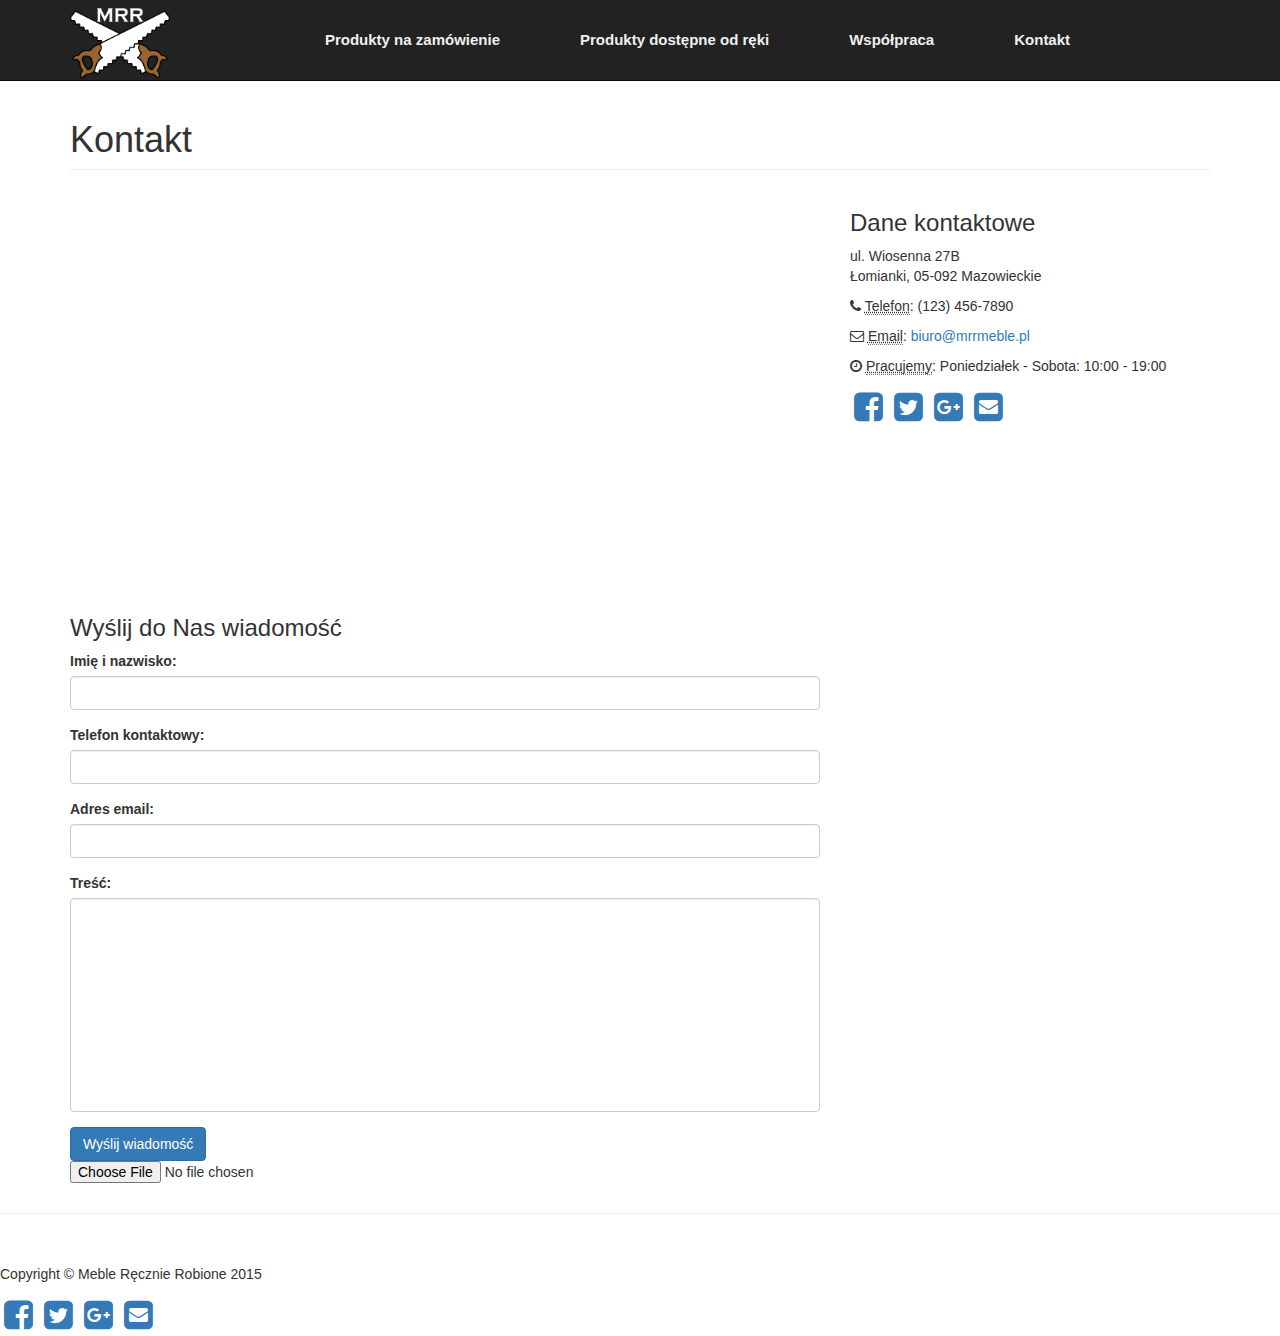
<file: contact.html>
<!DOCTYPE html>
<html lang="pl">

<head>

    <meta charset="utf-8">
    <meta http-equiv="X-UA-Compatible" content="IE=edge">
    <meta name="viewport" content="width=device-width, initial-scale=1">
    <meta name="description" content="Meble ręcznie robione gotowe i na zamówienie">
    <meta name="keywords" content="meble, ręcznie, robione, zamówienie, gotowe" />
    <meta name="author" content="Gabriel Ignatiuk">
    <title>MRR - Meble Ręcznie Robione</title>
    <link rel="apple-touch-icon" sizes="57x57" href="/ico/apple-touch-icon-57x57.png">
    <link rel="apple-touch-icon" sizes="60x60" href="/ico/apple-touch-icon-60x60.png">
    <link rel="apple-touch-icon" sizes="72x72" href="/ico/apple-touch-icon-72x72.png">
    <link rel="apple-touch-icon" sizes="76x76" href="/ico/apple-touch-icon-76x76.png">
    <link rel="apple-touch-icon" sizes="114x114" href="/ico/apple-touch-icon-114x114.png">
    <link rel="apple-touch-icon" sizes="120x120" href="/ico/apple-touch-icon-120x120.png">
    <link rel="apple-touch-icon" sizes="144x144" href="/ico/apple-touch-icon-144x144.png">
    <link rel="apple-touch-icon" sizes="152x152" href="/ico/apple-touch-icon-152x152.png">
    <link rel="apple-touch-icon" sizes="180x180" href="/ico/apple-touch-icon-180x180.png">
    <link rel="icon" type="image/png" href="/ico/favicon-32x32.png" sizes="32x32">
    <link rel="icon" type="image/png" href="/ico/favicon-194x194.png" sizes="194x194">
    <link rel="icon" type="image/png" href="/ico/favicon-96x96.png" sizes="96x96">
    <link rel="icon" type="image/png" href="/ico/android-chrome-192x192.png" sizes="192x192">
    <link rel="icon" type="image/png" href="/ico/favicon-16x16.png" sizes="16x16">
    <link rel="icon" type="image/png" href="/ico/apple-touch-icon-152x152.png" />
    <link rel="manifest" href="/manifest.json">
    <meta name="msapplication-TileColor" content="#ffc40d">
    <meta name="msapplication-TileImage" content="/ico/mstile-144x144.png">
    <meta name="theme-color" content="#d6d1d1">

    <!-- Bootstrap Core CSS -->
    <link href="https://maxcdn.bootstrapcdn.com/bootstrap/3.3.4/css/bootstrap.min.css" rel="stylesheet">

    <!-- Custom CSS -->
    <link href="/css/modern-business.css" rel="stylesheet">

    <!-- Footer CSS -->
    <link href="/css/footer.css" rel="stylesheet">

    <!-- Custom Fonts -->
    <link href="http://maxcdn.bootstrapcdn.com/font-awesome/4.1.0/css/font-awesome.min.css" rel="stylesheet" type="text/css">

    <!-- HTML5 Shim and Respond.js IE8 support of HTML5 elements and media queries -->
    <!-- WARNING: Respond.js doesn't work if you view the page via file:// -->
    <!--[if lt IE 9]>
        <script src="https://oss.maxcdn.com/libs/html5shiv/3.7.0/html5shiv.js"></script>
        <script src="https://oss.maxcdn.com/libs/respond.js/1.4.2/respond.min.js"></script>
    <![endif]-->

</head>

<body>

    <!-- Navigation -->
    <nav class="navbar navbar-inverse navbar-fixed-top" role="navigation">
        <div class="container">
            <!-- Brand and toggle get grouped for better mobile display -->
            <div class="navbar-header">
                <button type="button" class="navbar-toggle" data-toggle="collapse" data-target="#bs-example-navbar-collapse-1">
                    <span class="sr-only">Rozwiń menu</span>
                    <span class="icon-bar"></span>
                    <span class="icon-bar"></span>
                    <span class="icon-bar"></span>
                    <span class="icon-bar"></span>
                </button>
                <a class="navbar-brand" href="/index.html">
                    <img class="logo" src="/img/saw2.png" alt="Meble Ręcznie Robione">
                </a>
            </div>
            <!-- Collect the nav links, forms, and other content for toggling -->
            <div class="containter">
                <div class="collapse navbar-collapse" id="bs-example-navbar-collapse-1">
                    <ul class="nav navbar-nav">
                        <li>
                            <a href="/fororder.html">Produkty na zamówienie</a>
                        </li>
                        <li>
                            <a href="/rdyorder.html">Produkty dostępne od ręki</a>
                        </li>
                        <li>
                            <a href="/coop.html">Współpraca</a>
                        </li>
                        <li>
                            <a href="/contact.html">Kontakt</a>
                        </li>
                    </ul>
                </div>
                <!-- /.navbar-collapse -->
            </div>
            <!-- /.container -->
        </div>
    </nav>

    <!-- Page Content -->
    <div class="container">

        <!-- Page Heading/Breadcrumbs -->
        <div class="row">
            <div class="col-lg-12">
                <h1 class="page-header">Kontakt</h1>
            </div>
        </div>
        <!-- /.row -->

        <!-- Content Row -->
        <div class="row">
            <!-- Map Column -->
            <div class="col-md-8">
                <!-- Embedded Google Map -->
                <iframe width="100%" height="400px" frameborder="0" scrolling="no" marginheight="0" marginwidth="0" src="https://mapsengine.google.com/map/embed?mid=zKeLL7e1AwPQ.kCaBxk4foAio"></iframe>
            </div>

            <!-- Contact Details Column -->
            <div class="col-md-4">
                <h3>Dane kontaktowe</h3>
                <p>
                    ul. Wiosenna 27B
                    <br>Łomianki, 05-092 Mazowieckie
                    <br>
                </p>
                <p><i class="fa fa-phone"></i>
                    <abbr title="Phone">Telefon</abbr>: (123) 456-7890</p>
                <p><i class="fa fa-envelope-o"></i>
                    <abbr title="Email">Email</abbr>: <a href="mailto:biuro@mrrmeble.pl">biuro@mrrmeble.pl</a>
                </p>
                <p><i class="fa fa-clock-o"></i>
                    <abbr title="Hours">Pracujemy</abbr>: Poniedziałek - Sobota: 10:00 - 19:00</p>
                <a href="https://www.facebook.com/mrrmeble"><i id="social" class="fa fa-facebook-square fa-3x social-fb"></i></a>
                <a href="https://twitter.com/mrrmeble"><i id="social" class="fa fa-twitter-square fa-3x social-tw"></i></a>
                <a href="https://plus.google.com/+mrrmeble"><i id="social" class="fa fa-google-plus-square fa-3x social-gp"></i></a>
                <a href="mailto:mrrmeble@gmail.com"><i id="social" class="fa fa-envelope-square fa-3x social-em"></i></a>
            </div>
        </div>
        <!-- /.row -->

        <!-- Contact Form -->
        <!-- In order to set the email address and subject line for the contact form go to the bin/contact_me.php file. -->
        <div class="row">
            <div class="col-md-8">
                <h3>Wyślij do Nas wiadomość</h3>
                <form name="sentMessage" id="contactForm" novalidate>
                    <div class="control-group form-group">
                        <div class="controls">
                            <label>Imię i nazwisko:</label>
                            <input type="text" class="form-control" id="name" required data-validation-required-message="Proszę podać swoje imię i nazwisko.">
                            <p class="help-block"></p>
                        </div>
                    </div>
                    <div class="control-group form-group">
                        <div class="controls">
                            <label>Telefon kontaktowy:</label>
                            <input type="tel" class="form-control" id="phone" required data-validation-required-message="Proszę podać swój numer kontaktowy.">
                        </div>
                    </div>
                    <div class="control-group form-group">
                        <div class="controls">
                            <label>Adres email:</label>
                            <input type="email" class="form-control" id="email" required data-validation-required-message="Proszę podać swój adres email.">
                        </div>
                    </div>
                    <div class="control-group form-group">
                        <div class="controls">
                            <label>Treść:</label>
                            <textarea rows="10" cols="100" class="form-control" id="message" required data-validation-required-message="Proszę uzupełnić treść wiadomości." maxlength="999" style="resize:none"></textarea>
                        </div>
                    </div>
                    <div id="success"></div>
                    <!-- For success/fail messages -->
                    <button type="submit" class="btn btn-primary">Wyślij wiadomość</button>
                </form>
                
                <div class="control-group fileupload">
                            <div class="controls">
                                    <input id="filebutton" type="file" title="Choisir votre CV" name="filebutton">
                            
                                </div>
                            </div>
                        </div>
                        
            </div>

        </div>
        <!-- /.row -->

        <hr>

        <!-- Footer -->
        <footer>
            <div class="row">
                <div class="col-lg-12">
                    <p>Copyright &copy; Meble Ręcznie Robione 2015</p>
                    <a href="https://www.facebook.com/mrrmeble"><i id="social" class="fa fa-facebook-square fa-3x social-fb"></i></a>
                    <a href="https://twitter.com/mrrmeble"><i id="social" class="fa fa-twitter-square fa-3x social-tw"></i></a>
                    <a href="https://plus.google.com/+mrrmeble"><i id="social" class="fa fa-google-plus-square fa-3x social-gp"></i></a>
                    <a href="mailto:mrrmeble@gmail.com"><i id="social" class="fa fa-envelope-square fa-3x social-em"></i></a>
                </div>
            </div>
        </footer>

    </div>
    <!-- /.container -->

    <!-- jQuery -->
    <script src="/js/jquery.js"></script>

    <!-- Bootstrap Core JavaScript -->
    <script src="https://maxcdn.bootstrapcdn.com/bootstrap/3.3.4/js/bootstrap.min.js"></script>

    <!-- Contact Form JavaScript -->
    <!-- Do not edit these files! In order to set the email address and subject line for the contact form go to the bin/contact_me.php file. -->
    <script src="/js/jqBootstrapValidation.js"></script>
    <script src="/js/contact_me.js"></script>

</body>

</html>
</file>
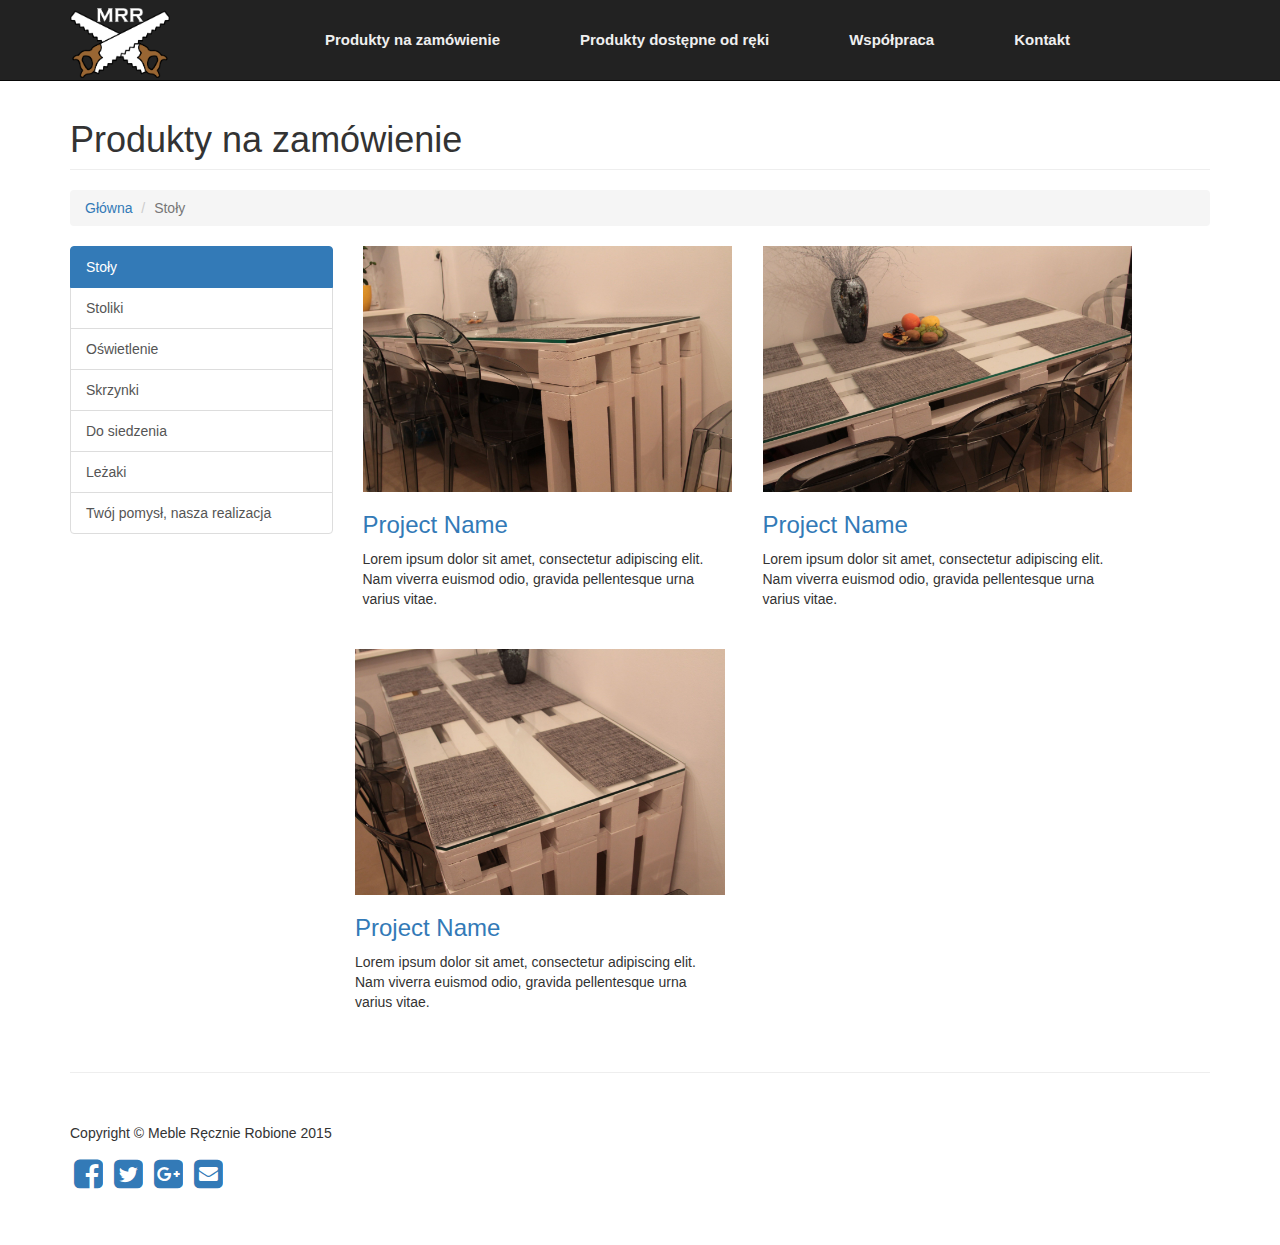
<file: fororder.html>
<!DOCTYPE html>
<html lang="pl">

<head>

    <meta charset="utf-8">
    <meta http-equiv="X-UA-Compatible" content="IE=edge">
    <meta name="viewport" content="width=device-width, initial-scale=1">
    <meta name="description" content="Meble ręcznie robione gotowe i na zamówienie">
    <meta name="keywords" content="meble, ręcznie, robione, zamówienie, gotowe" />
    <meta name="author" content="Gabriel Ignatiuk">
    <title>MRR - Meble Ręcznie Robione</title>
    <link rel="apple-touch-icon" sizes="57x57" href="/ico/apple-touch-icon-57x57.png">
    <link rel="apple-touch-icon" sizes="60x60" href="/ico/apple-touch-icon-60x60.png">
    <link rel="apple-touch-icon" sizes="72x72" href="/ico/apple-touch-icon-72x72.png">
    <link rel="apple-touch-icon" sizes="76x76" href="/ico/apple-touch-icon-76x76.png">
    <link rel="apple-touch-icon" sizes="114x114" href="/ico/apple-touch-icon-114x114.png">
    <link rel="apple-touch-icon" sizes="120x120" href="/ico/apple-touch-icon-120x120.png">
    <link rel="apple-touch-icon" sizes="144x144" href="/ico/apple-touch-icon-144x144.png">
    <link rel="apple-touch-icon" sizes="152x152" href="/ico/apple-touch-icon-152x152.png">
    <link rel="apple-touch-icon" sizes="180x180" href="/ico/apple-touch-icon-180x180.png">
    <link rel="icon" type="image/png" href="/ico/favicon-32x32.png" sizes="32x32">
    <link rel="icon" type="image/png" href="/ico/favicon-194x194.png" sizes="194x194">
    <link rel="icon" type="image/png" href="/ico/favicon-96x96.png" sizes="96x96">
    <link rel="icon" type="image/png" href="/ico/android-chrome-192x192.png" sizes="192x192">
    <link rel="icon" type="image/png" href="/ico/favicon-16x16.png" sizes="16x16">
    <link rel="icon" type="image/png" href="/ico/apple-touch-icon-152x152.png" />
    <link rel="manifest" href="/manifest.json">
    <meta name="msapplication-TileColor" content="#ffc40d">
    <meta name="msapplication-TileImage" content="/ico/mstile-144x144.png">
    <meta name="theme-color" content="#d6d1d1">

    <!-- Bootstrap Core CSS -->
    <link href="https://maxcdn.bootstrapcdn.com/bootstrap/3.3.4/css/bootstrap.min.css" rel="stylesheet">

    <!-- Custom CSS -->
    <link href="/css/modern-business.css" rel="stylesheet">

    <!-- Footer CSS -->
    <link href="/css/footer.css" rel="stylesheet">

    <!-- Custom Fonts -->
    <link href="http://maxcdn.bootstrapcdn.com/font-awesome/4.1.0/css/font-awesome.min.css" rel="stylesheet" type="text/css">

    <!-- HTML5 Shim and Respond.js IE8 support of HTML5 elements and media queries -->
    <!-- WARNING: Respond.js doesn't work if you view the page via file:// -->
    <!--[if lt IE 9]>
        <script src="https://oss.maxcdn.com/libs/html5shiv/3.7.0/html5shiv.js"></script>
        <script src="https://oss.maxcdn.com/libs/respond.js/1.4.2/respond.min.js"></script>
    <![endif]-->

</head>

<body>

    <!-- Navigation -->
    <nav class="navbar navbar-inverse navbar-fixed-top" role="navigation">
        <div class="container">
            <!-- Brand and toggle get grouped for better mobile display -->
            <div class="navbar-header">
                <button type="button" class="navbar-toggle" data-toggle="collapse" data-target="#bs-example-navbar-collapse-1">
                    <span class="sr-only">Rozwiń menu</span>
                    <span class="icon-bar"></span>
                    <span class="icon-bar"></span>
                    <span class="icon-bar"></span>
                    <span class="icon-bar"></span>
                </button>
                <a class="navbar-brand" href="/index.html">
                    <img class="logo" src="/img/saw2.png" alt="Meble Ręcznie Robione">
                </a>
            </div>
            <!-- Collect the nav links, forms, and other content for toggling -->
            <div class="containter">
                <div class="collapse navbar-collapse" id="bs-example-navbar-collapse-1">
                    <ul class="nav navbar-nav">
                        <li>
                            <a href="/fororder.html">Produkty na zamówienie</a>
                        </li>
                        <li>
                            <a href="/rdyorder.html">Produkty dostępne od ręki</a>
                        </li>
                        <li>
                            <a href="/coop.html">Współpraca</a>
                        </li>
                        <li>
                            <a href="/contact.html">Kontakt</a>
                        </li>
                    </ul>
                </div>
                <!-- /.navbar-collapse -->
            </div>
            <!-- /.container -->
        </div>
    </nav>

    <!-- Page Content -->
    <div class="container">


        <!-- Page Heading/Breadcrumbs -->
        <div class="row">
            <div class="col-lg-12">
                <h1 class="page-header">Produkty na zamówienie</h1>
                <ol class="breadcrumb">
                    <li><a href="/index.html">Główna</a>
                    </li>
                    <li class="active">Stoły</li>
                </ol>
            </div>
        </div>
        <!-- /.row -->

        <!-- Content Row -->
        <div class="row">
            <!-- Sidebar Column -->
            <div class="col-md-3 col-sm-4 col-xs-4">
                <div class="list-group">
                    <a href="/fororder.htmlo" class="list-group-item active">Stoły</a>
                    <a href="/for/for-coffee.html" class="list-group-item">Stoliki</a>
                    <a href="/for/for-light.html" class="list-group-item">Oświetlenie</a>
                    <a href="/for/for-box.html" class="list-group-item">Skrzynki</a>
                    <a href="/for/for-seat.html" class="list-group-item">Do siedzenia</a>
                    <a href="/for/for-lay.html" class="list-group-item">Leżaki</a>
                    <a href="/for/for-idea.html" class="list-group-item">Twój pomysł, nasza realizacja</a>
                </div>
            </div>
            <!-- Content Column -->

            <div class="row">
                <div class="col-md-4 col-sm-4 col-xs-4 img-portfolio">
                    <a href="/portfolio-item.html">
                        <img class="img-responsive img-hover" src="/img/img1.jpg" alt="Stół1">
                    </a>
                    <h3>
                    <a href="/portfolio-item.html">Project Name</a>
                </h3>
                    <p>Lorem ipsum dolor sit amet, consectetur adipiscing elit. Nam viverra euismod odio, gravida pellentesque urna varius vitae.</p>
                </div>
                <div class="col-md-4 col-sm-4 col-xs-4 img-portfolio">
                    <a href="/portfolio-item.html">
                        <img class="img-responsive img-hover" src="/img/img2.jpg" alt="Stół2">
                    </a>
                    <h3>
                    <a href="/portfolio-item.html">Project Name</a>
                </h3>
                    <p>Lorem ipsum dolor sit amet, consectetur adipiscing elit. Nam viverra euismod odio, gravida pellentesque urna varius vitae.</p>
                </div>
                <div class="col-md-4 col-sm-4 col-xs-4 col-lg-offset-3 col-sm-offset-3 col-xs-offset-4 img-portfolio">
                    <a href="/portfolio-item.html">
                        <img class="img-responsive img-hover" src="/img/img3.jpg" alt="Stół3">
                    </a>
                    <h3>
                    <a href="/portfolio-item.html">Project Name</a>
                </h3>
                    <p>Lorem ipsum dolor sit amet, consectetur adipiscing elit. Nam viverra euismod odio, gravida pellentesque urna varius vitae.</p>
                </div>
            </div>
            <!-- /.row -->

        </div>
        <!-- /.row -->

        <hr>

        <!-- Footer -->
        <footer>
            <div class="row">
                <div class="col-lg-12">
                    <p>Copyright &copy; Meble Ręcznie Robione 2015</p>
                    <a href="https://www.facebook.com/mrrmeble"><i id="social" class="fa fa-facebook-square fa-3x social-fb"></i></a>
                    <a href="https://twitter.com/mrrmeble"><i id="social" class="fa fa-twitter-square fa-3x social-tw"></i></a>
                    <a href="https://plus.google.com/+mrrmeble"><i id="social" class="fa fa-google-plus-square fa-3x social-gp"></i></a>
                    <a href="mailto:mrrmeble@gmail.com"><i id="social" class="fa fa-envelope-square fa-3x social-em"></i></a>
                </div>
            </div>
        </footer>

    </div>
    <!-- /.container -->

    <!-- jQuery -->
    <script src="/js/jquery.js"></script>

    <!-- Bootstrap Core JavaScript -->
    <script src="https://maxcdn.bootstrapcdn.com/bootstrap/3.3.4/js/bootstrap.min.js"></script>

</body>

</html>
</file>
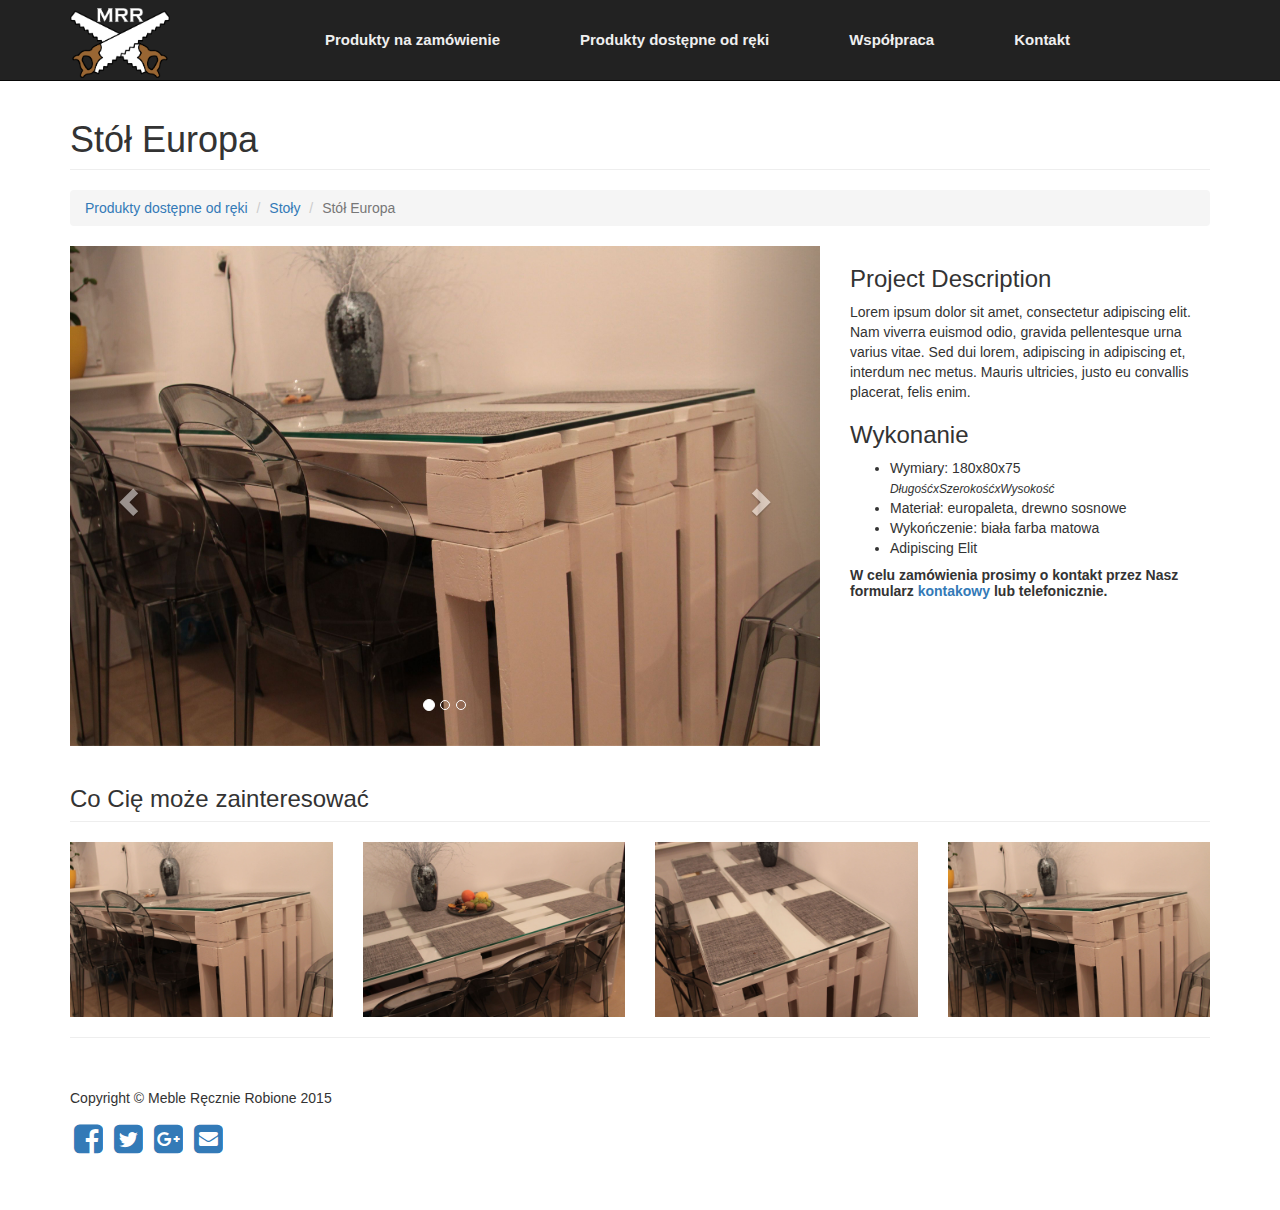
<file: portfolio-item.html>
<!DOCTYPE html>
<html lang="pl">

<head>

    <meta charset="utf-8">
    <meta http-equiv="X-UA-Compatible" content="IE=edge">
    <meta name="viewport" content="width=device-width, initial-scale=1">
    <meta name="description" content="Meble ręcznie robione gotowe i na zamówienie">
    <meta name="keywords" content="meble, ręcznie, robione, zamówienie, gotowe" />
    <meta name="author" content="Gabriel Ignatiuk">
    <title>MRR - Meble Ręcznie Robione</title>
    <link rel="apple-touch-icon" sizes="57x57" href="/ico/apple-touch-icon-57x57.png">
    <link rel="apple-touch-icon" sizes="60x60" href="/ico/apple-touch-icon-60x60.png">
    <link rel="apple-touch-icon" sizes="72x72" href="/ico/apple-touch-icon-72x72.png">
    <link rel="apple-touch-icon" sizes="76x76" href="/ico/apple-touch-icon-76x76.png">
    <link rel="apple-touch-icon" sizes="114x114" href="/ico/apple-touch-icon-114x114.png">
    <link rel="apple-touch-icon" sizes="120x120" href="/ico/apple-touch-icon-120x120.png">
    <link rel="apple-touch-icon" sizes="144x144" href="/ico/apple-touch-icon-144x144.png">
    <link rel="apple-touch-icon" sizes="152x152" href="/ico/apple-touch-icon-152x152.png">
    <link rel="apple-touch-icon" sizes="180x180" href="/ico/apple-touch-icon-180x180.png">
    <link rel="icon" type="image/png" href="/ico/favicon-32x32.png" sizes="32x32">
    <link rel="icon" type="image/png" href="/ico/favicon-194x194.png" sizes="194x194">
    <link rel="icon" type="image/png" href="/ico/favicon-96x96.png" sizes="96x96">
    <link rel="icon" type="image/png" href="/ico/android-chrome-192x192.png" sizes="192x192">
    <link rel="icon" type="image/png" href="/ico/favicon-16x16.png" sizes="16x16">
    <link rel="icon" type="image/png" href="/ico/apple-touch-icon-152x152.png" />
    <link rel="manifest" href="/manifest.json">
    <meta name="msapplication-TileColor" content="#ffc40d">
    <meta name="msapplication-TileImage" content="/ico/mstile-144x144.png">
    <meta name="theme-color" content="#d6d1d1">

    <!-- Bootstrap Core CSS -->
    <link href="https://maxcdn.bootstrapcdn.com/bootstrap/3.3.4/css/bootstrap.min.css" rel="stylesheet">

    <!-- Custom CSS -->
    <link href="/css/modern-business.css" rel="stylesheet">

    <!-- Footer CSS -->
    <link href="/css/footer.css" rel="stylesheet">

    <!-- Custom Fonts -->
    <link href="http://maxcdn.bootstrapcdn.com/font-awesome/4.1.0/css/font-awesome.min.css" rel="stylesheet" type="text/css">

    <!-- HTML5 Shim and Respond.js IE8 support of HTML5 elements and media queries -->
    <!-- WARNING: Respond.js doesn't work if you view the page via file:// -->
    <!--[if lt IE 9]>
        <script src="https://oss.maxcdn.com/libs/html5shiv/3.7.0/html5shiv.js"></script>
        <script src="https://oss.maxcdn.com/libs/respond.js/1.4.2/respond.min.js"></script>
    <![endif]-->

</head>

<body>

    <!-- Navigation -->
    <nav class="navbar navbar-inverse navbar-fixed-top" role="navigation">
        <div class="container">
            <!-- Brand and toggle get grouped for better mobile display -->
            <div class="navbar-header">
                <button type="button" class="navbar-toggle" data-toggle="collapse" data-target="#bs-example-navbar-collapse-1">
                    <span class="sr-only">Rozwiń menu</span>
                    <span class="icon-bar"></span>
                    <span class="icon-bar"></span>
                    <span class="icon-bar"></span>
                    <span class="icon-bar"></span>
                </button>
                <a class="navbar-brand" href="/index.html">
                    <img class="logo" src="/img/saw2.png" alt="Meble Ręcznie Robione">
                </a>
            </div>
            <!-- Collect the nav links, forms, and other content for toggling -->
            <div class="containter">
                <div class="collapse navbar-collapse" id="bs-example-navbar-collapse-1">
                    <ul class="nav navbar-nav">
                        <li>
                            <a href="/fororder.html">Produkty na zamówienie</a>
                        </li>
                        <li>
                            <a href="/rdyorder.html">Produkty dostępne od ręki</a>
                        </li>
                        <li>
                            <a href="/coop.html">Współpraca</a>
                        </li>
                        <li>
                            <a href="/contact.html">Kontakt</a>
                        </li>
                    </ul>
                </div>
                <!-- /.navbar-collapse -->
            </div>
            <!-- /.container -->
        </div>
    </nav>

    <!-- Page Content -->
    <div class="container">

        <!-- Page Heading/Breadcrumbs -->
        <div class="row">
            <div class="col-lg-12">
                <h1 class="page-header">Stół Europa</h1>
                <ol class="breadcrumb">
                    <li><a href="/rdyorder.html">Produkty dostępne od ręki</a>
                    </li>
                    <li><a href="/rdyorder.html">Stoły</a>
                    </li>
                    <li class="active">Stół Europa</li>
                </ol>
            </div>
        </div>
        <!-- /.row -->

        <!-- Portfolio Item Row -->
        <div class="row">

            <div class="col-md-8 col-sm-12">
                <div id="carousel-example-generic" class="carousel slide" data-ride="carousel">
                    <!-- Indicators -->
                    <ol class="carousel-indicators">
                        <li data-target="#carousel-example-generic" data-slide-to="0" class="active"></li>
                        <li data-target="#carousel-example-generic" data-slide-to="1"></li>
                        <li data-target="#carousel-example-generic" data-slide-to="2"></li>
                    </ol>

                    <!-- Wrapper for slides -->
                    <div class="carousel-inner">
                        <div class="item active">
                            <img class="img-responsive" src="/img/img1.jpg" alt="">
                        </div>
                        <div class="item">
                            <img class="img-responsive" src="/img/img2.jpg" alt="">
                        </div>
                        <div class="item">
                            <img class="img-responsive" src="/img/img3.jpg" alt="">
                        </div>
                    </div>

                    <!-- Controls -->
                    <a class="left carousel-control" href="#carousel-example-generic" data-slide="prev">
                        <span class="glyphicon glyphicon-chevron-left"></span>
                    </a>
                    <a class="right carousel-control" href="#carousel-example-generic" data-slide="next">
                        <span class="glyphicon glyphicon-chevron-right"></span>
                    </a>
                </div>
            </div>

            <div class="col-md-4">
                <h3>Project Description</h3>
                <p>Lorem ipsum dolor sit amet, consectetur adipiscing elit. Nam viverra euismod odio, gravida pellentesque urna varius vitae. Sed dui lorem, adipiscing in adipiscing et, interdum nec metus. Mauris ultricies, justo eu convallis placerat, felis enim.</p>
                <h3>Wykonanie</h3>
                <ul>
                    <li>Wymiary: 180x80x75
                        <br><cite><small>DługośćxSzerokośćxWysokość</small></cite>
                    </li>
                    <li>Materiał: europaleta, drewno sosnowe</li>
                    <li>Wykończenie: biała farba matowa</li>
                    <li>Adipiscing Elit</li>
                </ul>
                <h5><strong>W celu zamówienia prosimy o kontakt przez Nasz formularz <a href="/contact.html">kontakowy</a> lub telefonicznie.</strong></h5>
            </div>

        </div>
        <!-- /.row -->

        <!-- Related Projects Row -->
        <div class="row">

            <div class="col-lg-12">
                <h3 class="page-header">Co Cię może zainteresować</h3>
            </div>

            <div class="col-sm-3 col-xs-6">
                <a href="#">
                    <img class="img-responsive img-hover img-related" src="/img/img1.jpg" alt="">
                </a>
            </div>

            <div class="col-sm-3 col-xs-6">
                <a href="#">
                    <img class="img-responsive img-hover img-related" src="/img/img2.jpg" alt="">
                </a>
            </div>

            <div class="col-sm-3 col-xs-6">
                <a href="#">
                    <img class="img-responsive img-hover img-related" src="/img/img3.jpg" alt="">
                </a>
            </div>

            <div class="col-sm-3 col-xs-6">
                <a href="#">
                    <img class="img-responsive img-hover img-related" src="/img/img1.jpg" alt="">
                </a>
            </div>

        </div>
        <!-- /.row -->

        <hr>

        <!-- Footer -->
        <footer>
            <div class="row">
                <div class="col-lg-12">
                    <p>Copyright &copy; Meble Ręcznie Robione 2015</p>
                    <a href="https://www.facebook.com/mrrmeble"><i id="social" class="fa fa-facebook-square fa-3x social-fb"></i></a>
                    <a href="https://twitter.com/mrrmeble"><i id="social" class="fa fa-twitter-square fa-3x social-tw"></i></a>
                    <a href="https://plus.google.com/+mrrmeble"><i id="social" class="fa fa-google-plus-square fa-3x social-gp"></i></a>
                    <a href="mailto:mrrmeble@gmail.com"><i id="social" class="fa fa-envelope-square fa-3x social-em"></i></a>
                </div>
            </div>
        </footer>

    </div>
    <!-- /.container -->

    <!-- jQuery -->
    <script src="/js/jquery.js"></script>

    <!-- Bootstrap Core JavaScript -->
    <script src="https://maxcdn.bootstrapcdn.com/bootstrap/3.3.4/js/bootstrap.min.js"></script>

</body>

</html>
</file>
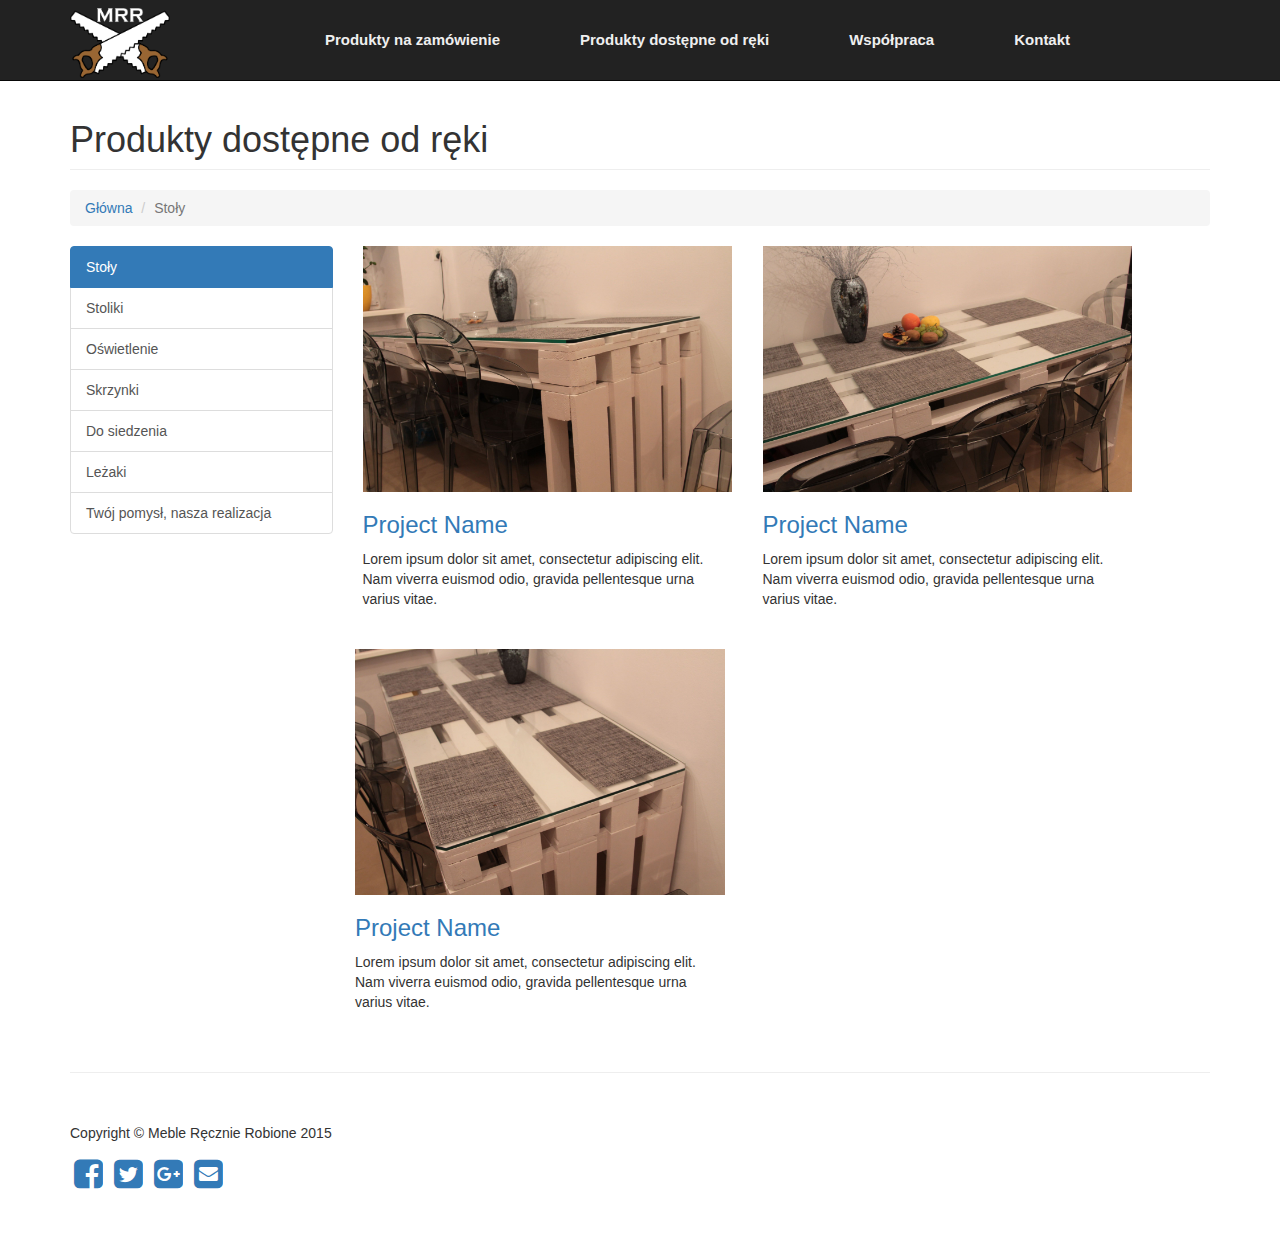
<file: rdyorder.html>
<!DOCTYPE html>
<html lang="pl">

<head>

    <meta charset="utf-8">
    <meta http-equiv="X-UA-Compatible" content="IE=edge">
    <meta name="viewport" content="width=device-width, initial-scale=1">
    <meta name="description" content="Meble ręcznie robione gotowe i na zamówienie">
    <meta name="keywords" content="meble, ręcznie, robione, zamówienie, gotowe" />
    <meta name="author" content="Gabriel Ignatiuk">
    <title>MRR - Meble Ręcznie Robione</title>
    <link rel="apple-touch-icon" sizes="57x57" href="/ico/apple-touch-icon-57x57.png">
    <link rel="apple-touch-icon" sizes="60x60" href="/ico/apple-touch-icon-60x60.png">
    <link rel="apple-touch-icon" sizes="72x72" href="/ico/apple-touch-icon-72x72.png">
    <link rel="apple-touch-icon" sizes="76x76" href="/ico/apple-touch-icon-76x76.png">
    <link rel="apple-touch-icon" sizes="114x114" href="/ico/apple-touch-icon-114x114.png">
    <link rel="apple-touch-icon" sizes="120x120" href="/ico/apple-touch-icon-120x120.png">
    <link rel="apple-touch-icon" sizes="144x144" href="/ico/apple-touch-icon-144x144.png">
    <link rel="apple-touch-icon" sizes="152x152" href="/ico/apple-touch-icon-152x152.png">
    <link rel="apple-touch-icon" sizes="180x180" href="/ico/apple-touch-icon-180x180.png">
    <link rel="icon" type="image/png" href="/ico/favicon-32x32.png" sizes="32x32">
    <link rel="icon" type="image/png" href="/ico/favicon-194x194.png" sizes="194x194">
    <link rel="icon" type="image/png" href="/ico/favicon-96x96.png" sizes="96x96">
    <link rel="icon" type="image/png" href="/ico/android-chrome-192x192.png" sizes="192x192">
    <link rel="icon" type="image/png" href="/ico/favicon-16x16.png" sizes="16x16">
    <link rel="icon" type="image/png" href="/ico/apple-touch-icon-152x152.png" />
    <link rel="manifest" href="/manifest.json">
    <meta name="msapplication-TileColor" content="#ffc40d">
    <meta name="msapplication-TileImage" content="/ico/mstile-144x144.png">
    <meta name="theme-color" content="#d6d1d1">

    <!-- Bootstrap Core CSS -->
    <link href="https://maxcdn.bootstrapcdn.com/bootstrap/3.3.4/css/bootstrap.min.css" rel="stylesheet">

    <!-- Custom CSS -->
    <link href="/css/modern-business.css" rel="stylesheet">

    <!-- Footer CSS -->
    <link href="/css/footer.css" rel="stylesheet">

    <!-- Custom Fonts -->
    <link href="http://maxcdn.bootstrapcdn.com/font-awesome/4.1.0/css/font-awesome.min.css" rel="stylesheet" type="text/css">

    <!-- HTML5 Shim and Respond.js IE8 support of HTML5 elements and media queries -->
    <!-- WARNING: Respond.js doesn't work if you view the page via file:// -->
    <!--[if lt IE 9]>
        <script src="https://oss.maxcdn.com/libs/html5shiv/3.7.0/html5shiv.js"></script>
        <script src="https://oss.maxcdn.com/libs/respond.js/1.4.2/respond.min.js"></script>
    <![endif]-->

</head>

<body>

    <!-- Navigation -->
    <nav class="navbar navbar-inverse navbar-fixed-top" role="navigation">
        <div class="container">
            <!-- Brand and toggle get grouped for better mobile display -->
            <div class="navbar-header">
                <button type="button" class="navbar-toggle" data-toggle="collapse" data-target="#bs-example-navbar-collapse-1">
                    <span class="sr-only">Rozwiń menu</span>
                    <span class="icon-bar"></span>
                    <span class="icon-bar"></span>
                    <span class="icon-bar"></span>
                    <span class="icon-bar"></span>
                </button>
                <a class="navbar-brand" href="/index.html">
                    <img class="logo" src="/img/saw2.png" alt="Meble Ręcznie Robione">
                </a>
            </div>
            <!-- Collect the nav links, forms, and other content for toggling -->
            <div class="containter">
                <div class="collapse navbar-collapse" id="bs-example-navbar-collapse-1">
                    <ul class="nav navbar-nav">
                        <li>
                            <a href="/fororder.html">Produkty na zamówienie</a>
                        </li>
                        <li>
                            <a href="/rdyorder.html">Produkty dostępne od ręki</a>
                        </li>
                        <li>
                            <a href="/coop.html">Współpraca</a>
                        </li>
                        <li>
                            <a href="/contact.html">Kontakt</a>
                        </li>
                    </ul>
                </div>
                <!-- /.navbar-collapse -->
            </div>
            <!-- /.container -->
        </div>
    </nav>

    <!-- Page Content -->
    <div class="container">


        <!-- Page Heading/Breadcrumbs -->
        <div class="row">
            <div class="col-lg-12">
                <h1 class="page-header">Produkty dostępne od ręki</h1>
                <ol class="breadcrumb">
                    <li><a href="/index.html">Główna</a>
                    </li>
                    <li class="active">Stoły</li>
                </ol>
            </div>
        </div>
        <!-- /.row -->

        <!-- Content Row -->
        <div class="row">
            <!-- Sidebar Column -->
            <div class="col-md-3 col-sm-4 col-xs-4">
                <div class="list-group">
                    <a href="/rdyorder.html" class="list-group-item active">Stoły</a>
                    <a href="/rdy/rdy-coffee.html" class="list-group-item">Stoliki</a>
                    <a href="/rdy/rdy-light.html" class="list-group-item">Oświetlenie</a>
                    <a href="/rdy/rdy-box.html" class="list-group-item">Skrzynki</a>
                    <a href="/rdy/rdy-seat.html" class="list-group-item">Do siedzenia</a>
                    <a href="/rdy/rdy-lay.html" class="list-group-item">Leżaki</a>
                    <a href="/rdy/rdy-idea.html" class="list-group-item">Twój pomysł, nasza realizacja</a>
                </div>
            </div>
            <!-- Content Column -->

            <div class="row">
                <div class="col-md-4 col-sm-4 col-xs-4 img-portfolio">
                    <a href="/portfolio-item.html">
                        <img class="img-responsive img-hover" src="/img/img1.jpg" alt="Stół1">
                    </a>
                    <h3>
                    <a href="/portfolio-item.html">Project Name</a>
                </h3>
                    <p>Lorem ipsum dolor sit amet, consectetur adipiscing elit. Nam viverra euismod odio, gravida pellentesque urna varius vitae.</p>
                </div>
                <div class="col-md-4 col-sm-4 col-xs-4 img-portfolio">
                    <a href="/portfolio-item.html">
                        <img class="img-responsive img-hover" src="/img/img2.jpg" alt="Stół2">
                    </a>
                    <h3>
                    <a href="/portfolio-item.html">Project Name</a>
                </h3>
                    <p>Lorem ipsum dolor sit amet, consectetur adipiscing elit. Nam viverra euismod odio, gravida pellentesque urna varius vitae.</p>
                </div>
                <div class="col-md-4 col-sm-4 col-xs-4 col-lg-offset-3 col-sm-offset-3 col-xs-offset-4 img-portfolio">
                    <a href="/portfolio-item.html">
                        <img class="img-responsive img-hover" src="/img/img3.jpg" alt="Stół3">
                    </a>
                    <h3>
                    <a href="/portfolio-item.html">Project Name</a>
                </h3>
                    <p>Lorem ipsum dolor sit amet, consectetur adipiscing elit. Nam viverra euismod odio, gravida pellentesque urna varius vitae.</p>
                </div>
            </div>
            <!-- /.row -->

        </div>
        <!-- /.row -->

        <hr>

        <!-- Footer -->
        <footer>
            <div class="row">
                <div class="col-lg-12">
                    <p>Copyright &copy; Meble Ręcznie Robione 2015</p>
                    <a href="https://www.facebook.com/mrrmeble"><i id="social" class="fa fa-facebook-square fa-3x social-fb"></i></a>
                    <a href="https://twitter.com/mrrmeble"><i id="social" class="fa fa-twitter-square fa-3x social-tw"></i></a>
                    <a href="https://plus.google.com/+mrrmeble"><i id="social" class="fa fa-google-plus-square fa-3x social-gp"></i></a>
                    <a href="mailto:mrrmeble@gmail.com"><i id="social" class="fa fa-envelope-square fa-3x social-em"></i></a>
                </div>
            </div>
        </footer>

    </div>
    <!-- /.container -->

    <!-- jQuery -->
    <script src="/js/jquery.js"></script>

    <!-- Bootstrap Core JavaScript -->
    <script src="https://maxcdn.bootstrapcdn.com/bootstrap/3.3.4/js/bootstrap.min.js"></script>

</body>

</html>
</file>
<file: css/footer.css>
#social:hover {
    			-webkit-transform:scale(1.1); 
-moz-transform:scale(1.1); 
-o-transform:scale(1.1); 
			}
			#social {
				-webkit-transform:scale(0.8);
                /* Browser Variations: */
-moz-transform:scale(0.8);
-o-transform:scale(0.8); 
-webkit-transition-duration: 0.5s; 
-moz-transition-duration: 0.5s;
-o-transition-duration: 0.5s;
			}           
/* 
    Only Needed in Multi-Coloured Variation 
                                               */
			.social-fb:hover {
				color: #3B5998;
			}
			.social-tw:hover {
				color: #4099FF;
			}
			.social-gp:hover {
				color: #d34836;
			}
			.social-em:hover {
				color: #f39c12;
			}
</file>
<file: css/modern-business.css>
/*!
 * Start Bootstrap - Modern Business HTML Template (http://startbootstrap.com)
 * Code licensed under the Apache License v2.0.
 * For details, see http://www.apache.org/licenses/LICENSE-2.0.
 */
/* Ustawienia nagłówków responsywne */

.btn-file input[type=file] {
  cursor: inherit;
}

@media(max-width:991px) {
    .h1, h2, h3, h4 {
        font-size: 1.3em;
    }
}

@media(max-width:767px) {
    .h1, h2, h3, h4 {
        font-size: 1.2em;
    }
}
/* Logo */
/* Navbar ustawienia */

.navbar-fixed-top .nav {
    padding: 15px 0;
}

.navbar-fixed-top .navbar-brand {
    padding: 15px;
}

.navbar-nav {
    margin: 0 auto;
    display: table;
    table-layout: fixed;
    float: none;
}
/* Navbar ustawienia CZCIONKI */

.navbar-nav > li {
    padding-left: 25px;
    padding-right: 25px;
    font-size: 15px;
    font-weight: bold;
}

.navbar .nav > li > a {
    color: #efefef;
}

ul.nav a:hover {
    color: #a3a3a3 !important;
}
/* Navbar Logo media */

.logo {
    max-width: 100px;
    margin-top: -10px;
    margin-left: auto;
}

@media(max-width:991px) {
    .logo {
        max-width: 90px;
        margin-top: -6px;
    }
}

@media(max-width:767px) {
    .logo {
        max-width: 60px;
        margin-top: -11px;
    }
}

@media(max-width:991px) {
    .navbar-brand {
        height: 50px;
    }
}

@media(max-width:767px) {
    .navbar-brand {
        height: 50px;
    }
}
/* Global Styles */

html,
body {
    height: 100%;
}

body {
    padding-top: 80px;
    /* Required padding for .navbar-fixed-top. Remove if using .navbar-static-top. Change if height of navigation changes. */
}

.img-portfolio {
    margin-bottom: 30px;
}

.img-hover:hover {
    opacity: 0.8;
}
/* Home Page Carousel */

@media(max-width:991px) {
    body {
        padding-top: 80px;
        /* Required padding for .navbar-fixed-top. Remove if using .navbar-static-top. Change if height of navigation changes. */
    }
}

@media(max-width:767px) {
    body {
        padding-top: 50px;
        /* Required padding for .navbar-fixed-top. Remove if using .navbar-static-top. Change if height of navigation changes. */
    }
}

header.carousel {
    height: 50%;
}

header.carousel .item,
header.carousel .item.active,
header.carousel .carousel-inner {
    height: 100%;
}

header.carousel .fill {
    width: 100%;
    height: 100%;
    background-position: center;
    background-size: cover;
}
/* Home Page Carousel KONIEC*/
/* 404 Page Styles */

.error-404 {
    font-size: 100px;
}
/* Pricing Page Styles */

.price {
    display: block;
    font-size: 50px;
    line-height: 50px;
}

.price sup {
    top: -20px;
    left: 2px;
    font-size: 20px;
}

.period {
    display: block;
    font-style: italic;
}
/* Footer Styles */

footer {
    margin: 50px 0;
}
/* Responsive Styles */

@media(max-width:991px) {
    .customer-img, .img-related {
        margin-bottom: 30px;
    }
    .navbar-nav > li {
        padding-left: 0px;
        padding-right: 0px;
        font-size: 13px;
    }
}

@media(max-width:767px) {
    .img-portfolio {
        margin-bottom: 15px;
    }
    header.carousel .carousel {
        height: 70%;
    }
    .navbar-nav > li {
        padding-left: 0px;
        padding-right: 0px;
        font-size: 12px;
    }
}
</file>
